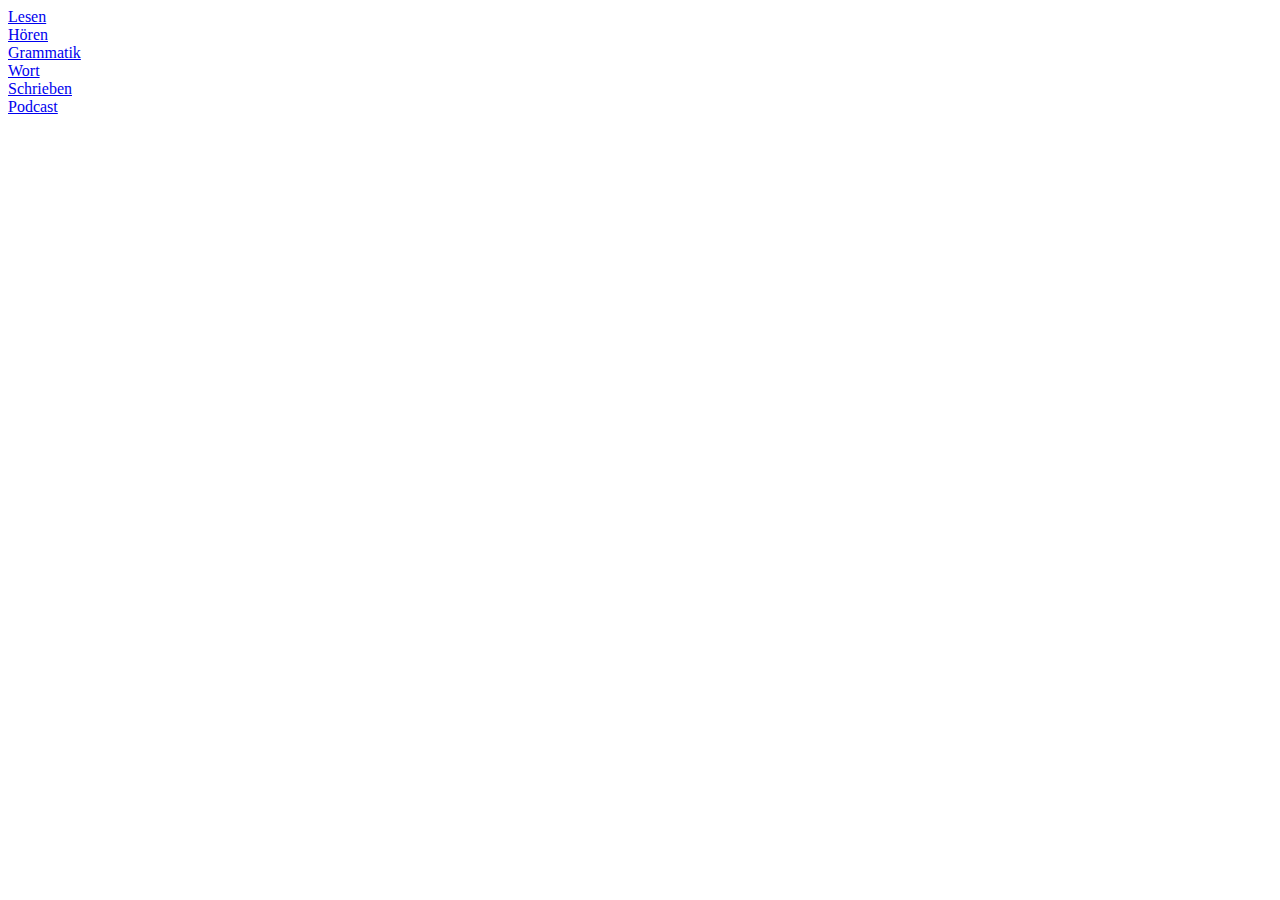
<file: index.html>
<!DOCTYPE html>
<html lang="en">
<head>
    <meta charset="UTF-8">
    <meta name="viewport" content="width=device-width, initial-scale=1.0">
    <title>Deutsch49</title>
</head>
<body>
    <div><a href="/DeutschWebSite/lesen.html">Lesen</a></div>
    <div><a href="/DeutschWebSite/horen.html">Hören</a></div>
    <div><a href="/DeutschWebSite/grammatik.html">Grammatik</a></div>
    <div><a href="/DeutschWebSite/wort.html">Wort</a></div>
    <div><a href="/DeutschWebSite/schreiben.html">Schrieben</a></div>
    <div><a href="/DeutschWebSite/podcast.html">Podcast</a></div>




</body>
</html>
</file>
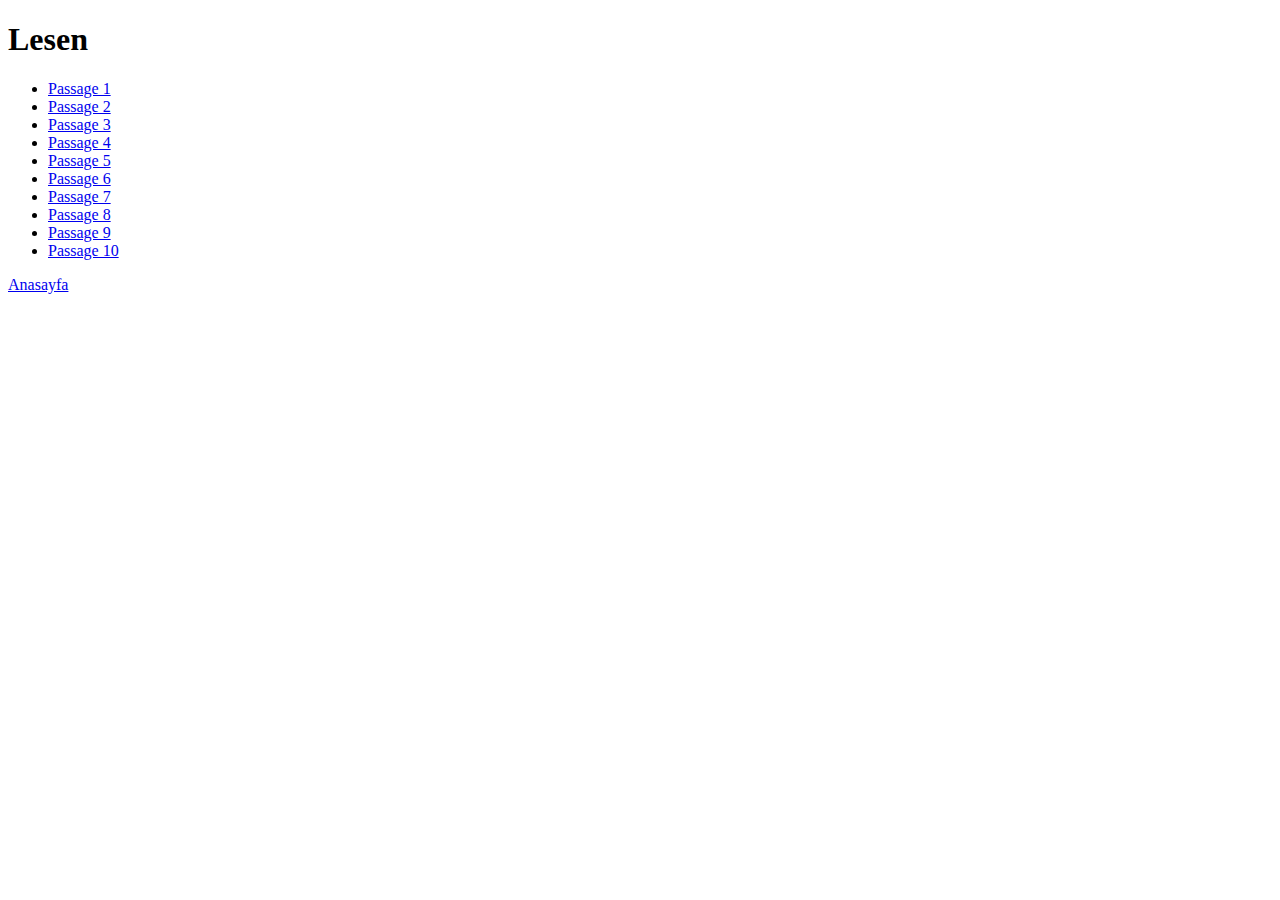
<file: lesen.html>
<!DOCTYPE html>
<html lang="en">
  <head>
    <meta charset="UTF-8" />
    <meta name="viewport" content="width=device-width, initial-scale=1.0" />
    <title>Lesen</title>
  </head>
  <body>
    <div>
      <h1>Lesen</h1>
      <div>
        <ul>
          <li><a href="/DeutschWebSite/lesen/passage1.html">Passage 1</a></li>
          <li><a href="/DeutschWebSite/lesen/passage2.html">Passage 2</a></li>
          <li><a href="/DeutschWebSite/lesen/passage3.html">Passage 3</a></li>
          <li><a href="/DeutschWebSite/lesen/passage4.html">Passage 4</a></li>
          <li><a href="/DeutschWebSite/lesen/passage5.html">Passage 5</a></li>
          <li><a href="/DeutschWebSite/lesen/passage6.html">Passage 6</a></li>
          <li><a href="/DeutschWebSite/lesen/passage7.html">Passage 7</a></li>
          <li><a href="/DeutschWebSite/lesen/passage8.html">Passage 8</a></li>
          <li><a href="/DeutschWebSite/lesen/passage9.html">Passage 9</a></li>
          <li><a href="/DeutschWebSite/lesen/passage10.html">Passage 10</a></li>

        </ul>
      </div>
    </div>

    <div><a href="/DeutschWebSite/index.html">Anasayfa</a></div>


  </body>
</html>
</file>
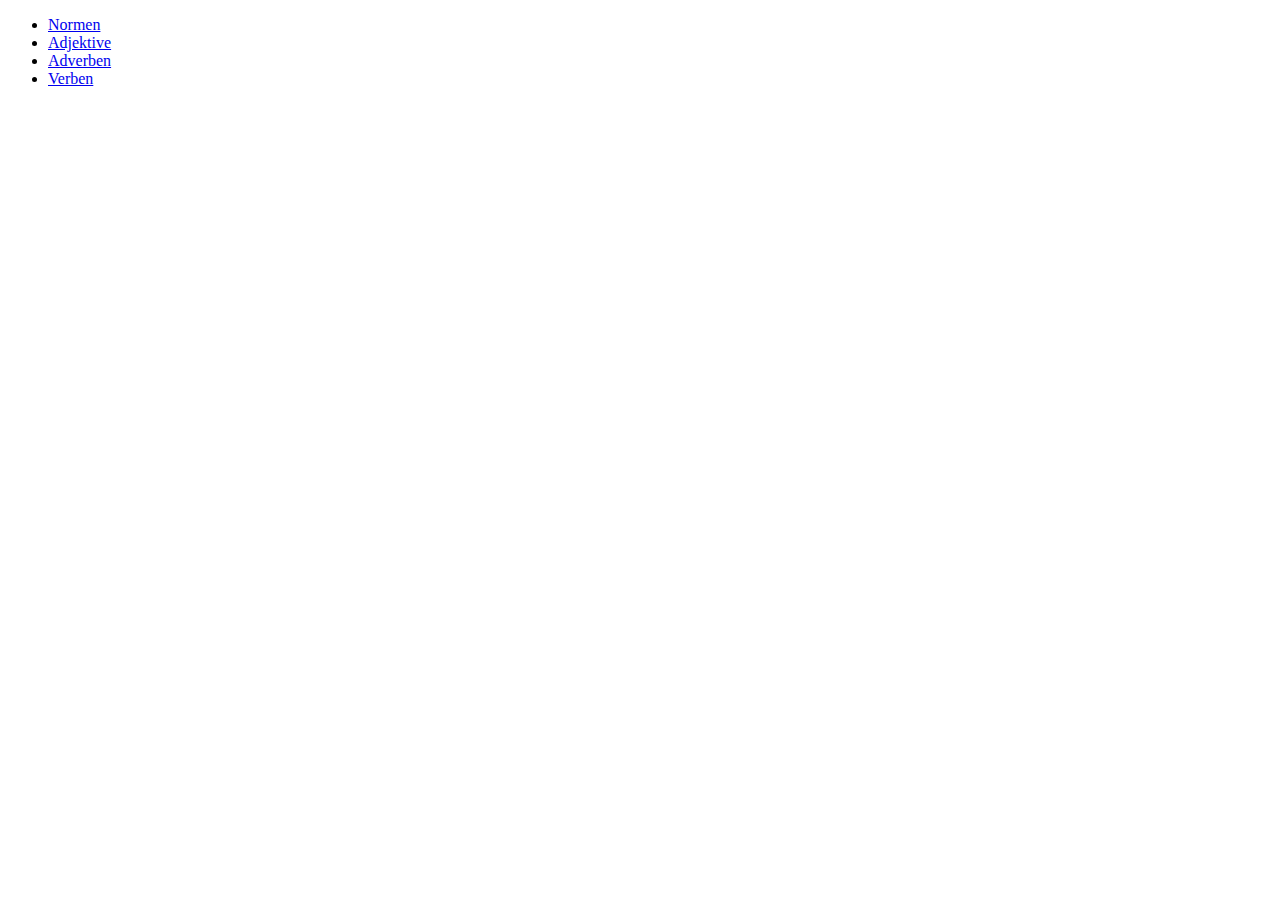
<file: wort.html>
<!DOCTYPE html>
<html lang="en">
<head>
    <meta charset="UTF-8">
    <meta name="viewport" content="width=device-width, initial-scale=1.0">
    <title>Wort</title>
</head>
<body>
    <div>
        <ul>
            <li><a href="/DeutschWebSite/wort/normen.html">Normen</a></li>
            <li><a href="/DeutschWebSite/wort/adjektiv.html">Adjektive</a></li>
            <li><a href="/DeutschWebSite/wort/adverben.html">Adverben</a></li>
            <li><a href="/DeutschWebSite/wort/verben.html">Verben</a></li>
            
        </ul>
    </div>
</body>
</html>
</file>
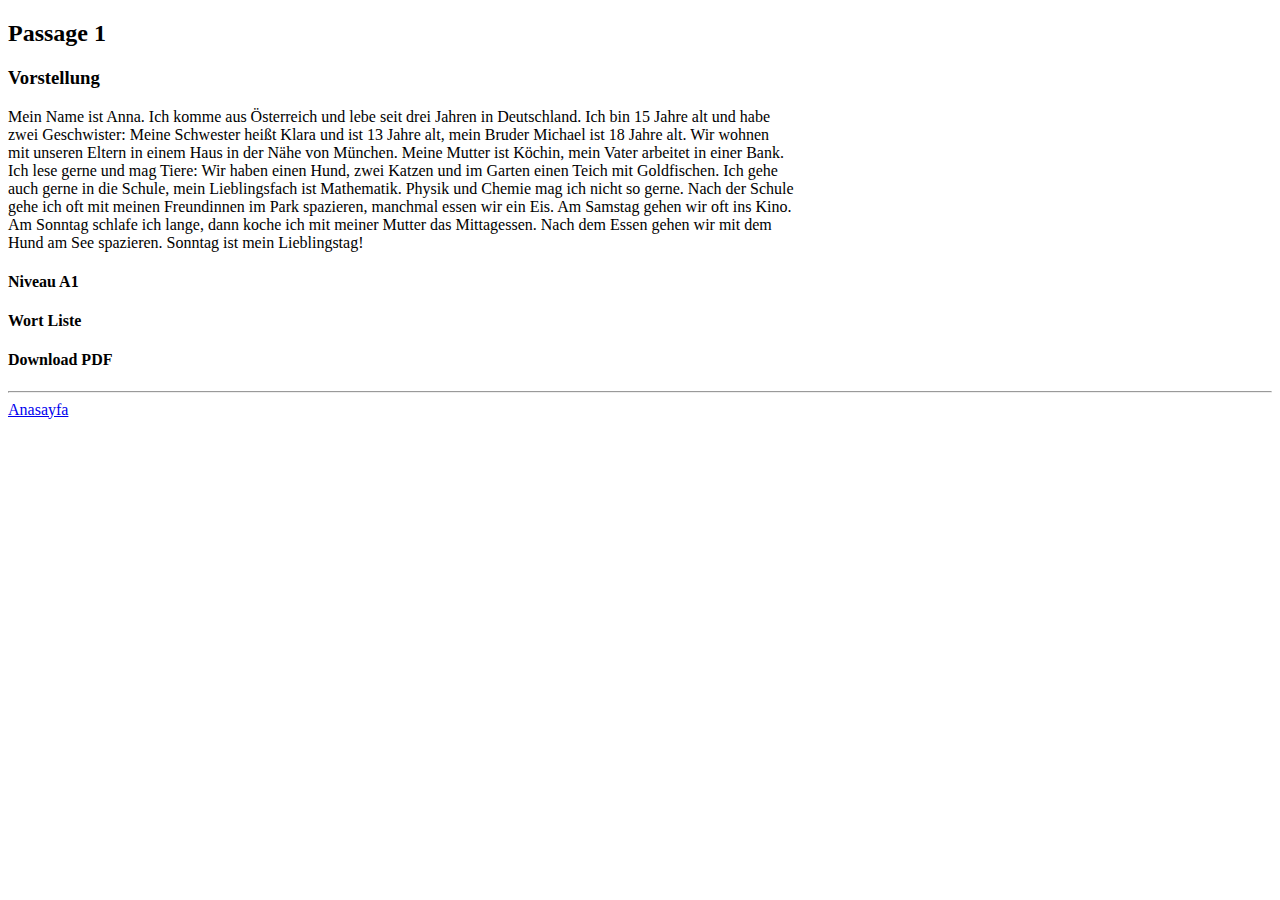
<file: lesen/passage1.html>
<!DOCTYPE html>
<html lang="en">
<head>
    <meta charset="UTF-8">
    <meta name="viewport" content="width=device-width, initial-scale=1.0">
    <title>Document</title>
</head>
<body>
    <h2>Passage 1</h2>
        <div>
        <h3>Vorstellung </h3>
        Mein Name ist Anna. Ich komme aus Österreich  und lebe seit drei Jahren in Deutschland. Ich bin 15 Jahre alt und habe <br>
        zwei Geschwister: Meine Schwester heißt Klara und ist 13 Jahre alt, mein Bruder Michael ist 18 Jahre alt. Wir wohnen <br>
        mit unseren Eltern in einem Haus in der Nähe von München. Meine Mutter ist Köchin, mein Vater arbeitet in einer Bank. <br>
        Ich lese gerne und mag Tiere: Wir haben einen Hund, zwei Katzen und im Garten einen Teich mit Goldfischen. Ich gehe <br>
        auch gerne in die Schule, mein Lieblingsfach ist Mathematik. Physik und Chemie mag ich nicht so gerne. Nach der Schule <br>
        gehe ich oft mit meinen Freundinnen im Park spazieren, manchmal essen wir ein Eis. Am Samstag gehen wir oft ins Kino. <br>
        Am Sonntag schlafe ich lange, dann koche ich mit meiner Mutter das Mittagessen. Nach dem Essen gehen wir mit dem <br>
        Hund am See spazieren. Sonntag ist mein Lieblingstag! <br>

        <h4>Niveau A1</h4>
        <h4>Wort Liste</h4>
        <h4>Download PDF</h4>

        <hr>
        </div>
        

    <div><a href="/DeutschWebSite/index.html">Anasayfa</a></div>
</body>
</html>
</file>
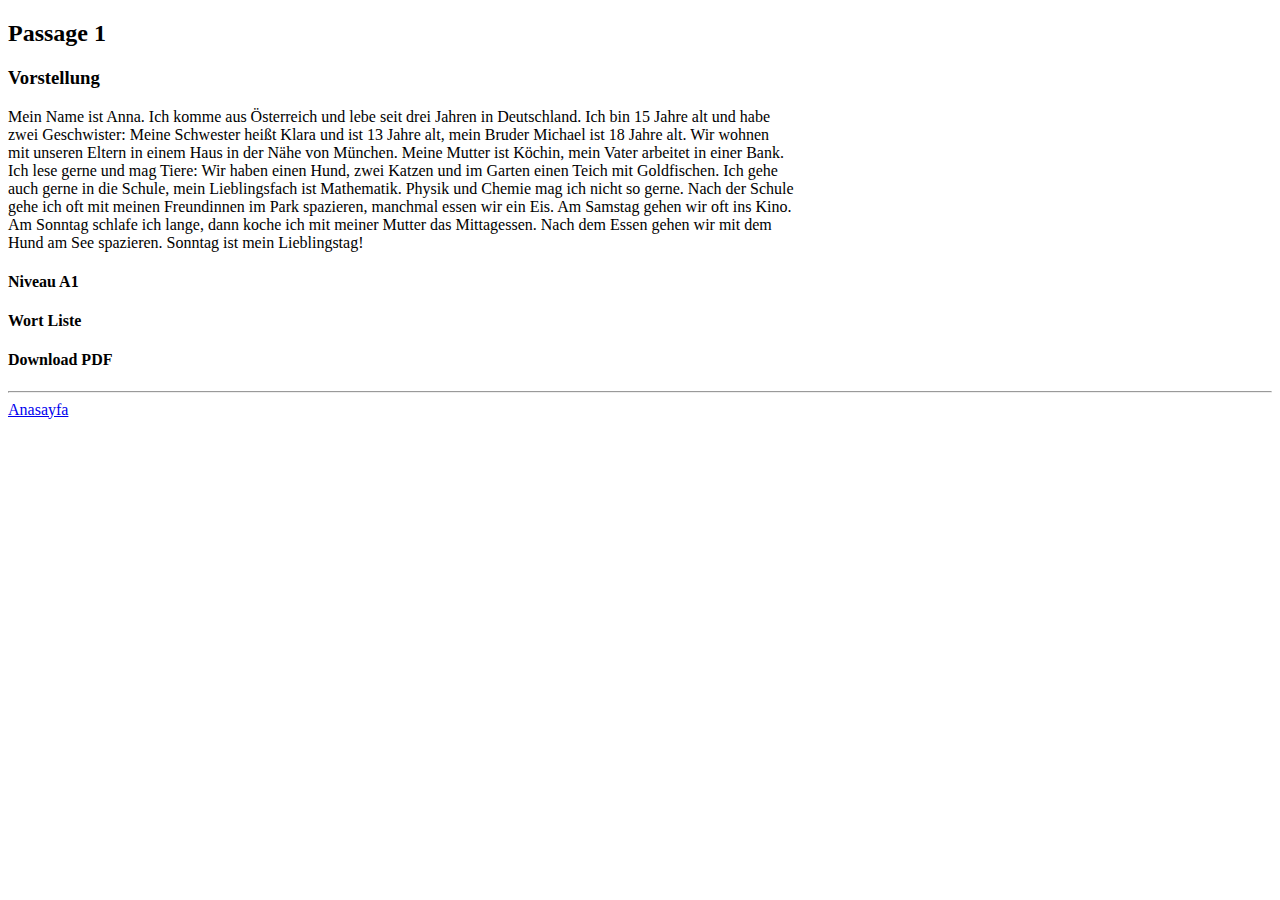
<file: lesen/passage10.html>
<!DOCTYPE html>
<html lang="en">
<head>
    <meta charset="UTF-8">
    <meta name="viewport" content="width=device-width, initial-scale=1.0">
    <title>Document</title>
</head>
<body>
    <h2>Passage 1</h2>
        <div>
        <h3>Vorstellung </h3>
        Mein Name ist Anna. Ich komme aus Österreich  und lebe seit drei Jahren in Deutschland. Ich bin 15 Jahre alt und habe <br>
        zwei Geschwister: Meine Schwester heißt Klara und ist 13 Jahre alt, mein Bruder Michael ist 18 Jahre alt. Wir wohnen <br>
        mit unseren Eltern in einem Haus in der Nähe von München. Meine Mutter ist Köchin, mein Vater arbeitet in einer Bank. <br>
        Ich lese gerne und mag Tiere: Wir haben einen Hund, zwei Katzen und im Garten einen Teich mit Goldfischen. Ich gehe <br>
        auch gerne in die Schule, mein Lieblingsfach ist Mathematik. Physik und Chemie mag ich nicht so gerne. Nach der Schule <br>
        gehe ich oft mit meinen Freundinnen im Park spazieren, manchmal essen wir ein Eis. Am Samstag gehen wir oft ins Kino. <br>
        Am Sonntag schlafe ich lange, dann koche ich mit meiner Mutter das Mittagessen. Nach dem Essen gehen wir mit dem <br>
        Hund am See spazieren. Sonntag ist mein Lieblingstag! <br>

        <h4>Niveau A1</h4>
        <h4>Wort Liste</h4>
        <h4>Download PDF</h4>

        <hr>
        </div>

    <div><a href="/DeutschWebSite/index.html">Anasayfa</a></div>
</body>
</html>
</file>
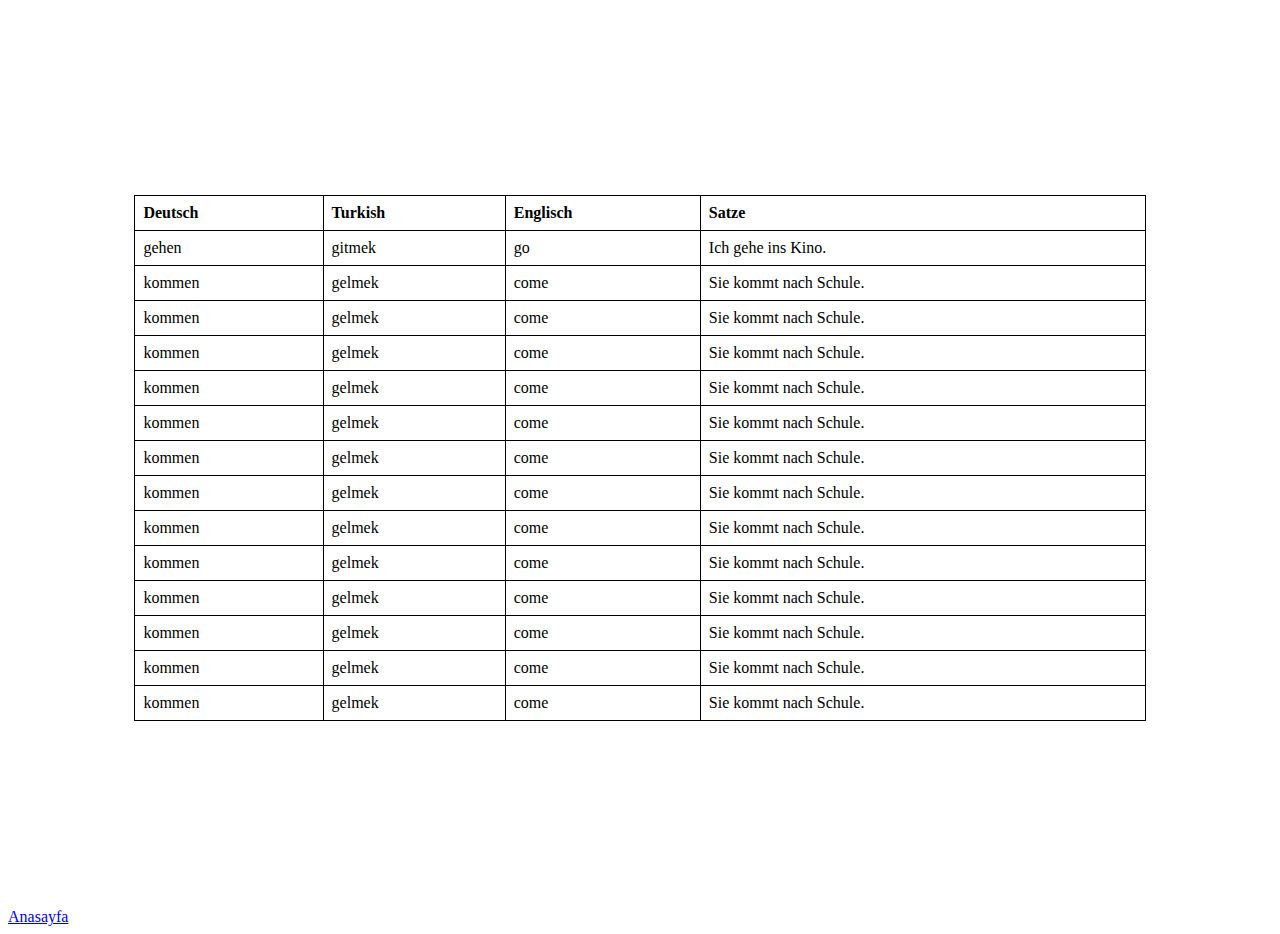
<file: wort/kelimeSeviye/a1.html>
<!DOCTYPE html>
<html lang="en">
<head>
    <meta charset="UTF-8">
    <meta name="viewport" content="width=device-width, initial-scale=1.0">
    <link rel="stylesheet" href="style.css">
    <title>A1 Wort List</title>
</head>
<body>
    <div class="table-container">
        <table>
            <tr>
              <th>Deutsch</th>
              <th>Turkish</th>
              <th>Englisch</th>
              <th>Satze</th>
             
            </tr>
            <tr>
              <td>gehen</td>
              <td>gitmek</td>
              <td>go</td>
              <td>Ich gehe ins Kino.</td>
            </tr>
            <tr>
              <td>kommen</td>
              <td>gelmek</td>
              <td>come</td>
              <td>Sie kommt nach Schule.</td>
            </tr>
            <tr>
              <td>kommen</td>
              <td>gelmek</td>
              <td>come</td>
              <td>Sie kommt nach Schule.</td>
            </tr> <tr>
              <td>kommen</td>
              <td>gelmek</td>
              <td>come</td>
              <td>Sie kommt nach Schule.</td>
            </tr> <tr>
              <td>kommen</td>
              <td>gelmek</td>
              <td>come</td>
              <td>Sie kommt nach Schule.</td>
            </tr> <tr>
              <td>kommen</td>
              <td>gelmek</td>
              <td>come</td>
              <td>Sie kommt nach Schule.</td>
            </tr> <tr>
              <td>kommen</td>
              <td>gelmek</td>
              <td>come</td>
              <td>Sie kommt nach Schule.</td>
            </tr> <tr>
              <td>kommen</td>
              <td>gelmek</td>
              <td>come</td>
              <td>Sie kommt nach Schule.</td>
            </tr> <tr>
              <td>kommen</td>
              <td>gelmek</td>
              <td>come</td>
              <td>Sie kommt nach Schule.</td>
            </tr> <tr>
              <td>kommen</td>
              <td>gelmek</td>
              <td>come</td>
              <td>Sie kommt nach Schule.</td>
            </tr> <tr>
              <td>kommen</td>
              <td>gelmek</td>
              <td>come</td>
              <td>Sie kommt nach Schule.</td>
            </tr> <tr>
              <td>kommen</td>
              <td>gelmek</td>
              <td>come</td>
              <td>Sie kommt nach Schule.</td>
            </tr> <tr>
              <td>kommen</td>
              <td>gelmek</td>
              <td>come</td>
              <td>Sie kommt nach Schule.</td>
            </tr> <tr>
              <td>kommen</td>
              <td>gelmek</td>
              <td>come</td>
              <td>Sie kommt nach Schule.</td>
            </tr>




          </table>

    </div>


    <div><a href="/DeutschWebSite/index.html">Anasayfa</a></div>


</body>
</html>
</file>
<file: wort/kelimeSeviye/style.css>
table, th, td {
    border: 1px solid black;
}

.table-container {
    display: flex;
    justify-content: center;
    align-items: center;
    height: 100vh;
}
table {
    border-collapse: collapse;
    width: 80%;
}
table, th, td {
    border: 1px solid black;
}
th, td {
    padding: 8px;
    text-align: left;
}
</file>
